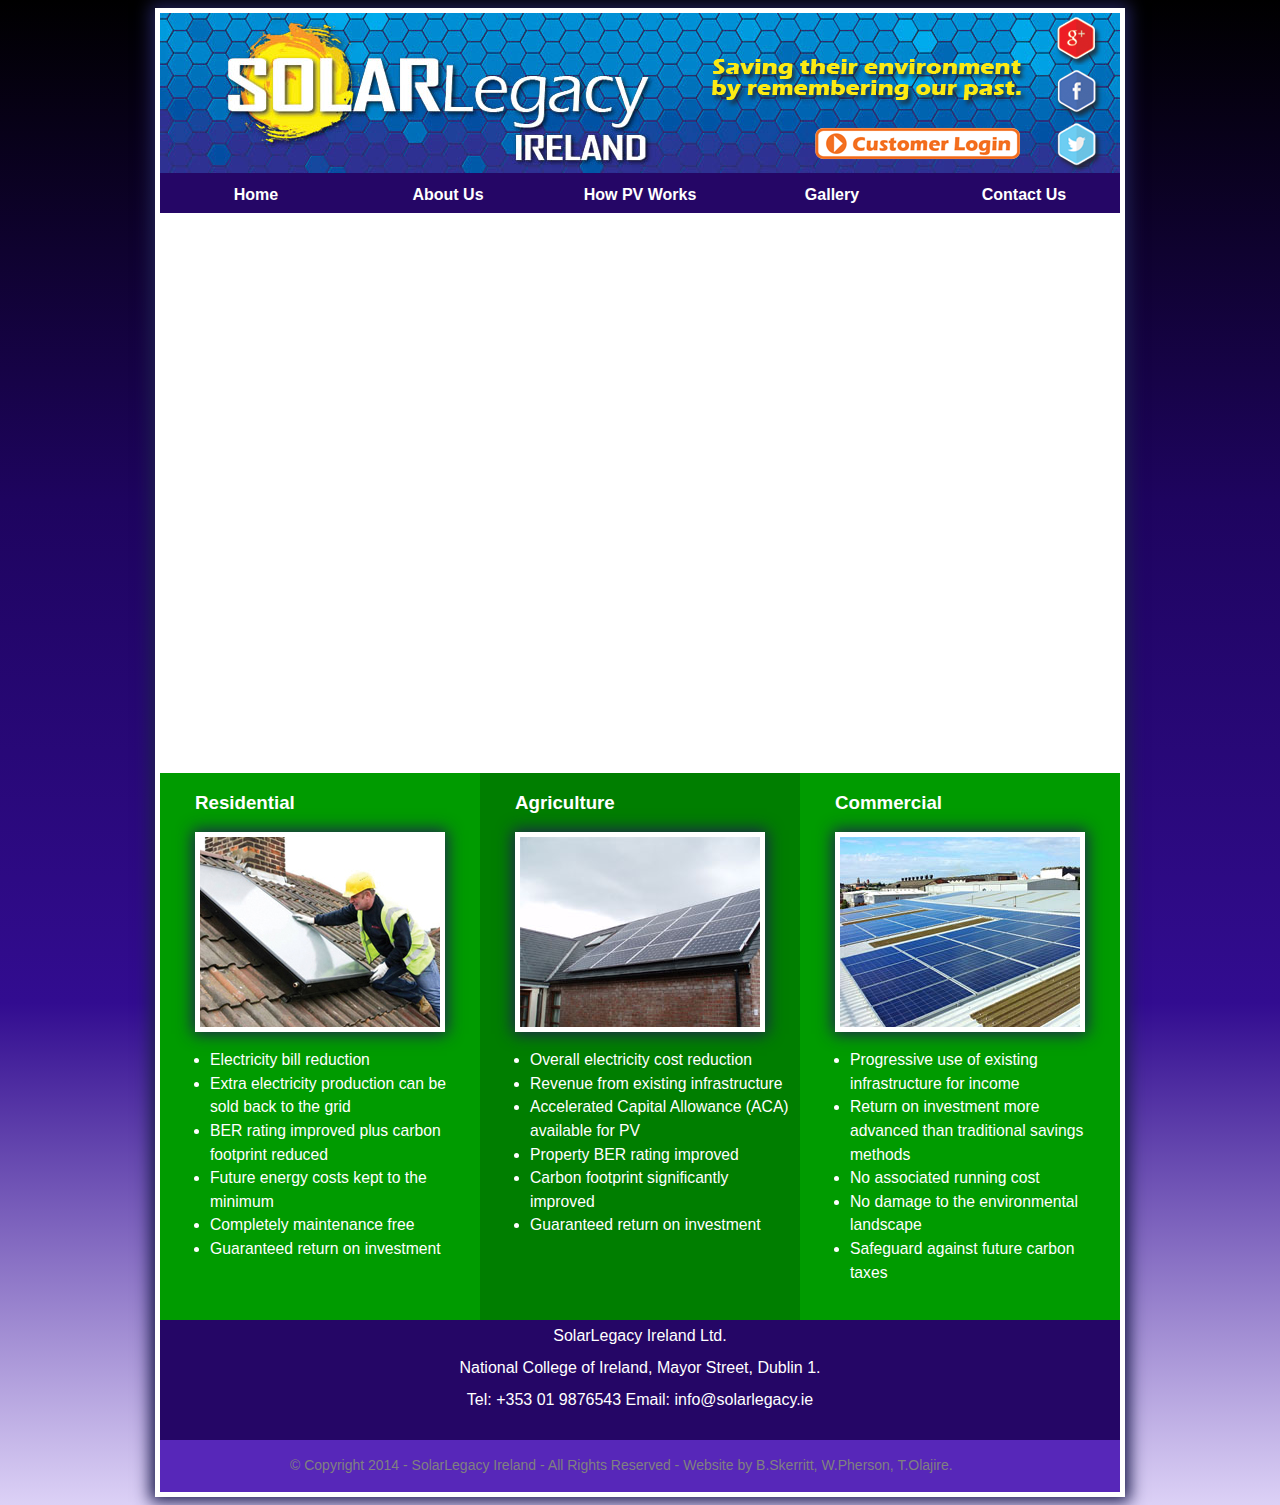
<file: index.html>
<!DOCTYPE html>
<html>
	<head>
		<title>Solar Legacy</title>
		<link rel="stylesheet" type="text/css" href="css/style.css" />		
			<!-- bjqs.css contains the *essential* css needed for the slider to work -->
			<link rel="stylesheet" href="css/bjqs.css">

			<!-- demo.css contains additional styles used to set up this demo page - not required for the slider --> 
			<link rel="stylesheet" href="css/demo.css">

			<!-- load jQuery and the plugin -->
			<script src="http://code.jquery.com/jquery-1.7.1.min.js"></script>
			<script src="js/bjqs-1.3.min.js"></script>
			<script src="js/loginpop.js"></script>			
	</head>
	<body>
		<div id="wrapper">
			<div id="one">
				<div id="logobg">
					<a href="index.html" title="home"><div id="leftspacer"></div></a>
					<div id="tagline"></div>
					<div id="cust"><a href="#login-box" class="login-window">
						<div class="container">
							<div id="content">   
								<div class="post"></div>							
								<div id="login-box" class="login-popup">
								<a href="#" class="close"><img src="images/close_pop.png" class="btn_close" title="Close Window"
								alt="Close"></img></a>
								  <form method="post" class="signin" action="#">
										<fieldset class="textbox">
										<label class="username">
										<span>Username or email</span>
										<input id="username" name="username" value="" type="text" autocomplete="on" placeholder="Username">
										</label>
										
										<label class="password">
										<span>Password</span>
										<input id="password" name="password" value="" type="password" placeholder="Password">
										</label>
										
										<button class="submit button" type="button">Sign in</button>
										
										<p>
										<a class="forgot" href="#">Forgot your password?</a>
										</p>
										
										</fieldset>
								  </form>
								</div>
							
							</div>
						</div>
					</a></div>
					<a href="https://plus.google.com" target="_blank" title="google+"><div id="goog"></div></a>
					<a href="https://www.facebook.com" target="_blank" title="facebook"><div id="face"></div></a>
					<a href="https://twitter.com/?lang=en" target="_blank" title="twitter"><div id="twit"></div></a>					
				</div>
					<nav>
						<div id="nav">
							<a href="index.html"><div id="home"><p>Home</p></div></a>
							<a href="aboutus.html"><div id="about"><p>About Us</p></div></a>
							<a href="pv.html"><div id="howpv"><p>How PV Works</p></div></a>
							<a href="gallery.html"><div id="gallery"><p>Gallery</p></div></a>
							<a href="contact.html"><div id="contact"><p>Contact Us</p></div></a>
						</div>
					</nav>
			</div>

			<div id="two">
				<div id="container">
					<!--  Outer wrapper for presentation only, this can be anything you like -->
					<div id="banner-slide">

					<!-- start Basic Jquery Slider -->
					<ul class="bjqs">
					  <li><a href=""><img src="images/sl_banner1.jpg" title="Solar panels on the farm"></a></li>
					  <li><img src="images/sl_banner2.jpg" title="Array of solar panels"></li>
					  <li><img src="images/sl_banner3.jpg" title="Workers on the solar farm"></li>
					</ul>
					<!-- end Basic jQuery Slider -->

					</div>
					<!-- End outer wrapper -->
				  
					<!-- attach the plug-in to the slider parent element and adjust the settings as required -->
					<script class="secret-source">
					jQuery(document).ready(function($) {
					  
					  $('#banner-slide').bjqs({
						animtype      : 'slide',
						height        : 500,
						width         : 960,
						responsive    : true,
						randomstart   : true,
						showmarkers : false,
						usecaptions : false
					  });
					  
					});
					</script>
				</div>
			</div>
			<div id="three">
				<div id="box1">
					<div id="titlebox"><h3 id="title">Residential</h3></div>
					<div id="img1" title="Worker installing panels on a roof">
					</div>
					<div id="boxtext">
						<ul>
							<li>Electricity bill reduction</li>
							<li>Extra electricity production can be sold back to the grid</li>
							<li>BER rating improved plus carbon footprint reduced</li>
							<li>Future energy costs kept to the minimum</li>
							<li>Completely maintenance free</li>
							<li>Guaranteed return on investment</li>							
						</ul>
					</div>
				</div>
				<div id="box2">
					<div id="titlebox"><h3 id="title">Agriculture</h3></div>
					<div id="img2" title="Image of panels on a barn">
					</div>	
					<div id="boxtext">
						<ul>
							<li>Overall electricity cost reduction</li>
							<li>Revenue from existing infrastructure</li>
							<li>Accelerated Capital Allowance (ACA) available for PV</li>
							<li>Property BER rating improved</li>
							<li>Carbon footprint significantly improved</li>
							<li>Guaranteed return on investment</li>							
						</ul>
					</div>
				</div>
				<div id="box3">
					<div id="titlebox"><h3 id="title">Commercial</h3></div>				
					<div id="img3" title="Image of solar panels on roof of Tesco">
					</div>
					<div id="boxtext">
						<ul>
							<li>Progressive use of existing infrastructure for income</li>
							<li>Return on investment more advanced than traditional savings methods</li>
							<li>No associated running cost</li>
							<li>No damage to the environmental landscape</li>
							<li>Safeguard against future carbon taxes</li>							
						</ul>
					</div>					
				</div>
			</div>
			<div id="details">
				<span id="detailstyle">SolarLegacy Ireland Ltd. <br>National College of Ireland, Mayor Street, Dublin 1. <br>Tel: +353 01 9876543 Email: info@solarlegacy.ie</span>
			</div>
			<div id="footer">
				<span id="footerstyle">&#169; Copyright 2014 - SolarLegacy Ireland - All Rights Reserved - Website by B.Skerritt, W.Pherson, T.Olajire.</span>
			</div>
		</div>
	</body>
</html>
</file>
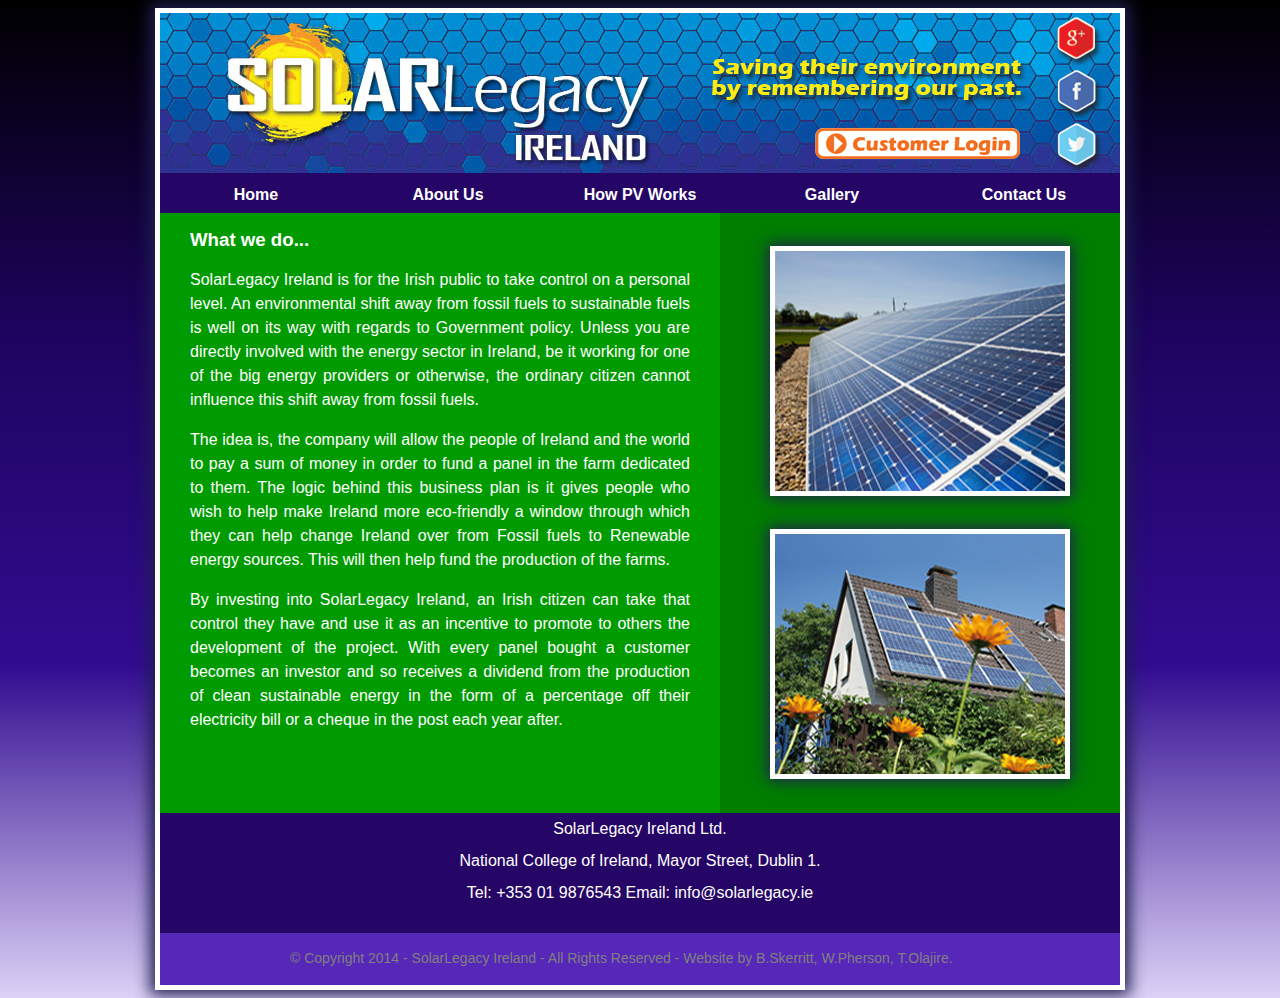
<file: aboutus.html>
<!DOCTYPE html>
<html>
	<head>
		<title>Solar Legacy</title>
		<link rel="stylesheet" type="text/css" href="css/style.css" />

			<!-- load jQuery and the plugin -->
			<script src="http://code.jquery.com/jquery-1.7.1.min.js"></script>
			<script src="js/loginpop.js"></script>
	</head>
	<body>
		<div id="wrapper">
			<div id="one">
				<div id="logobg">
					<a href="index.html" title="home"><div id="leftspacer"></div></a>
					<div id="tagline"></div>
					<div id="cust"><a href="#login-box" class="login-window">
						<div class="container">
							<div id="content">   
								<div class="post"></div>							
								<div id="login-box" class="login-popup">
								<a href="#" class="close"><img src="images/close_pop.png" class="btn_close" title="Close Window"
								alt="Close"></img></a>
								  <form method="post" class="signin" action="#">
										<fieldset class="textbox">
										<label class="username">
										<span>Username or email</span>
										<input id="username" name="username" value="" type="text" autocomplete="on" placeholder="Username">
										</label>
										
										<label class="password">
										<span>Password</span>
										<input id="password" name="password" value="" type="password" placeholder="Password">
										</label>
										
										<button class="submit button" type="button">Sign in</button>
										
										<p>
										<a class="forgot" href="#">Forgot your password?</a>
										</p>
										
										</fieldset>
								  </form>
								</div>
							
							</div>
						</div>
					</a></div>
					<a href="https://plus.google.com" target="_blank" title="google+"><div id="goog"></div></a>
					<a href="https://www.facebook.com" target="_blank" title="facebook"><div id="face"></div></a>
					<a href="https://twitter.com/?lang=en" target="_blank" title="twitter"><div id="twit"></div></a>					
				</div>
					<nav>
						<div id="nav">
							<a href="index.html"><div id="home"><p>Home</p></div></a>
							<a href="aboutus.html"><div id="about"><p>About Us</p></div></a>
							<a href="pv.html"><div id="howpv"><p>How PV Works</p></div></a>
							<a href="gallery.html"><div id="gallery"><p>Gallery</p></div></a>
							<a href="contact.html"><div id="contact"><p>Contact Us</p></div></a>
						</div>
					</nav>
			</div>

			<div id="two">
				<div id="aboutbox1">
					<div id="boxtext2">
						<h2 class="abouthead">What we do...</h2>
						<p>SolarLegacy Ireland is for the Irish public to take control on a personal level. An environmental shift away from fossil fuels to sustainable fuels is well on its way with regards to Government policy. Unless you are directly involved with the energy sector in Ireland, be it working for one of the big energy providers or otherwise, the ordinary citizen cannot influence this shift away from fossil fuels.</p>
						<p>The idea is, the company will allow the people of Ireland and the world to pay a sum of money in order to fund a panel in the farm dedicated to them. The logic behind this business plan is it gives people who wish to help make Ireland more eco-friendly a window through which they can help change Ireland over from Fossil fuels to Renewable energy sources. This will then help fund the production of the farms.</p>
						<p>By investing into SolarLegacy Ireland, an Irish citizen can take that control they have and use it as an incentive to promote to others the development of the project. With every panel bought a customer becomes an investor and so receives a dividend from the production of clean sustainable energy in the form of a percentage off their electricity bill or a cheque in the post each year after.</p>

					</div>
				</div>
				<div id="aboutbox2">
					<div id="aboutimgbox1" title="Solar panels"></div>
					<div id="aboutimgbox2" title="Solar panels on the roof of a house"></div>
				</div>		
			</div>
			<div id="details">
				<span id="detailstyle">SolarLegacy Ireland Ltd. <br>National College of Ireland, Mayor Street, Dublin 1. <br>Tel: +353 01 9876543 Email: info@solarlegacy.ie</span>
			</div>
			<div id="footer">
				<span id="footerstyle">&#169; Copyright 2014 - SolarLegacy Ireland - All Rights Reserved - Website by B.Skerritt, W.Pherson, T.Olajire.</span>
			</div>
		</div>
	</body>
</html>
</file>
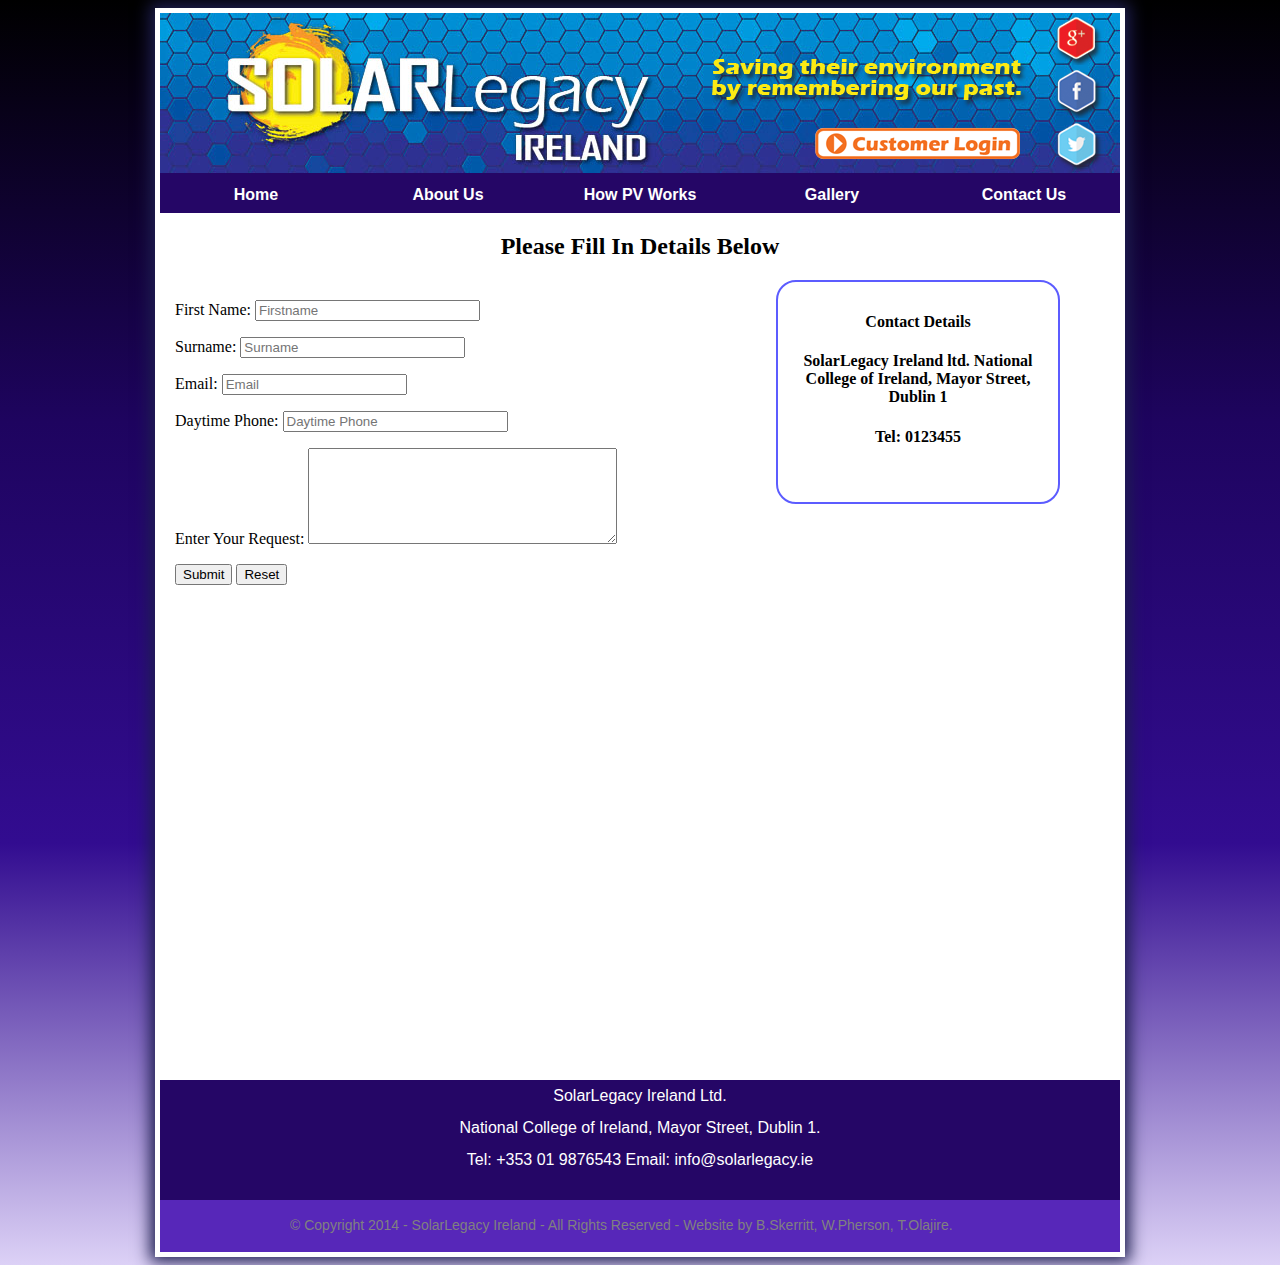
<file: contact.html>
<!DOCTYPE html>
<html>
	<head>
		<title>Solar Legacy</title>
		<link rel="stylesheet" type="text/css" href="css/style.css" />
		<link rel="stylesheet" type="text/css" href="css/style.css" />

			<!-- load jQuery and the plugin -->
			
			
			<script src="http://code.jquery.com/jquery-1.7.1.min.js"></script>
			<script src="js/loginpop.js"></script>
			
			<script type="text/javascript" src="http://maps.google.com/maps/api/js?sensor=false">
			</script>
	</head>
	<body>
		<div id="wrapper">
			<div id="one">
				<div id="logobg">
					<a href="index.html" title="home"><div id="leftspacer"></div></a>
					<div id="tagline"></div>
					<div id="cust"><a href="#login-box" class="login-window">
						<div class="container">
							<div id="content">   
								<div class="post"></div>							
								<div id="login-box" class="login-popup">
								<a href="#" class="close"><img src="images/close_pop.png" class="btn_close" title="Close Window"
								alt="Close"></img></a>
								  <form method="post" class="signin" action="#">
										<fieldset class="textbox">
										<label class="username">
										<span>Username or email</span>
										<input id="username" name="username" value="" type="text" autocomplete="on" placeholder="Username">
										</label>
										
										<label class="password">
										<span>Password</span>
										<input id="password" name="password" value="" type="password" placeholder="Password">
										</label>
										
										<button class="submit button" type="button">Sign in</button>
										
										<p>
										<a class="forgot" href="#">Forgot your password?</a>
										</p>
										
										</fieldset>
								  </form>
								</div>
							
							</div>
						</div>
					</a></div>
					<a href="https://plus.google.com" target="_blank" title="google+"><div id="goog"></div></a>
					<a href="https://www.facebook.com" target="_blank" title="facebook"><div id="face"></div></a>
					<a href="https://twitter.com/?lang=en" target="_blank" title="twitter"><div id="twit"></div></a>					
				</div>
					<nav>
						<div id="nav">
							<a href="index.html"><div id="home"><p>Home</p></div></a>
							<a href="aboutus.html"><div id="about"><p>About Us</p></div></a>
							<a href="pv.html"><div id="howpv"><p>How PV Works</p></div></a>
							<a href="gallery.html"><div id="gallery"><p>Gallery</p></div></a>
							<a href="contact.html"><div id="contact"><p>Contact Us</p></div></a>
						</div>
					</nav>
			</div>

			<div id="two">
				<div >
				<h2>Please Fill In Details Below</h2>
					<form id= "form" action="MAILTO:horltee@gmail.com" method="post" enctype="text/plain">
						<label>First Name:</label>
						<input name = "name" type = "text" size="25" placeholder="Firstname"/>
						<p><label>Surname:</label>
						<input name = "name" type = "text" size="25" placeholder="Surname"/></p>
						<p><label>Email: </label><input type="email" placeholder="Email" /></p>
						<p><label>Daytime Phone:</label>
						<input name = "name" type = "text" size="25" placeholder="Daytime Phone"/></p>
						<p><label>Enter Your Request:</label>
						<textarea name="comments" rows="6" cols="36" placeholder="Comment here">
						</textarea></p>
						<input type="submit" value="Submit">
						<input type="reset" value="Reset">
						
					</form>
				</div>
				<div id= "contact1">
					<h4>Contact Details</h4>
					<h4>SolarLegacy Ireland ltd. National College of Ireland, Mayor Street, Dublin 1</h4>
					<h4>Tel: 0123455</h4>					
				</div>
				<div style="overflow:hidden;height:380px;width:960px;">
					<div id="gmap_canvas" style="height:380px;width:960px;"></div>
						<style>#gmap_canvas img{max-width:none!important;background:none!important}</style>
							<a class="google-map-code" href="http://www.trivoo.net" id="get-map-data">www.trivoo.net</a>
				</div>
					<script type="text/javascript"> function init_map(){var myOptions = {zoom:14,center:new google.maps.LatLng(53.3491685,-6.243370599999935),
					mapTypeId: google.maps.MapTypeId.ROADMAP};map = new google.maps.Map(document.getElementById("gmap_canvas"),
					myOptions);marker = new google.maps.Marker({map: map,position: new google.maps.LatLng(53.3491685, -6.243370599999935)});
					infowindow = new google.maps.InfoWindow({content:"<b>SolarLegacy Ireland ltd. National College of Ireland,</b><br/>Mayor Street,<br/>  Dublin 1" });
					google.maps.event.addListener(marker, "click", function(){infowindow.open(map,marker);});infowindow.open(map,marker);}
					google.maps.event.addDomListener(window, 'load', init_map);
					</script>
			</div>
			<div id="details">
				<span id="detailstyle">SolarLegacy Ireland Ltd. <br>National College of Ireland, Mayor Street, Dublin 1. <br>Tel: +353 01 9876543 Email: info@solarlegacy.ie</span>
			</div>
			<div id="footer">
				<span id="footerstyle">&#169; Copyright 2014 - SolarLegacy Ireland - All Rights Reserved - Website by B.Skerritt, W.Pherson, T.Olajire.</span>
			</div>
		</div>
	</body>
</html>
</file>
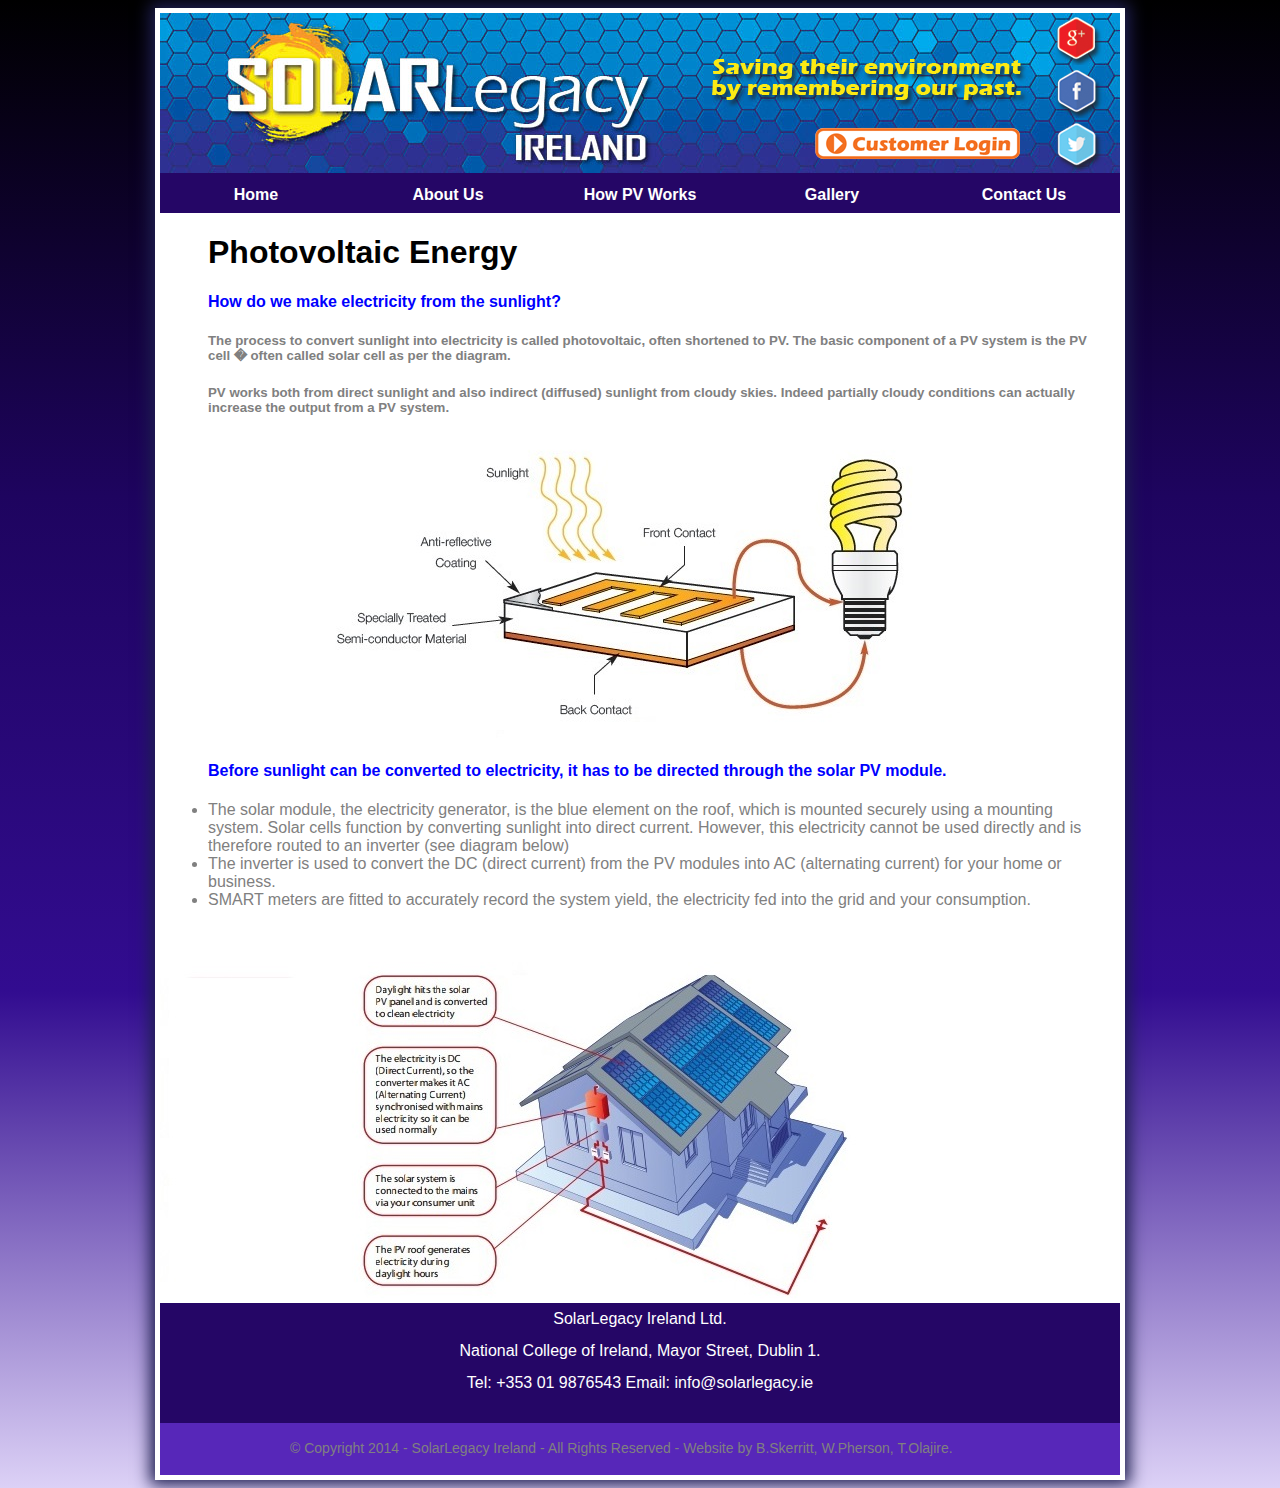
<file: pv.html>
<!DOCTYPE html>
<html>
	<head>
		<title>Solar Legacy</title>
		<link rel="stylesheet" type="text/css" href="css/style.css" />

			<!-- load jQuery and the plugin -->
			<script src="http://code.jquery.com/jquery-1.7.1.min.js"></script>
			<script src="js/loginpop.js"></script>
	</head>
	<body>
		<div id="wrapper">
			<div id="one">
				<div id="logobg">
					<a href="index.html" title="home"><div id="leftspacer"></div></a>
					<div id="tagline"></div>
					<div id="cust"><a href="#login-box" class="login-window">
						<div class="container">
							<div id="content">   
								<div class="post"></div>							
								<div id="login-box" class="login-popup">
								<a href="#" class="close"><img src="images/close_pop.png" class="btn_close" title="Close Window"
								alt="Close"></img></a>
								  <form method="post" class="signin" action="#">
										<fieldset class="textbox">
										<label class="username">
										<span>Username or email</span>
										<input id="username" name="username" value="" type="text" autocomplete="on" placeholder="Username">
										</label>
										
										<label class="password">
										<span>Password</span>
										<input id="password" name="password" value="" type="password" placeholder="Password">
										</label>
										
										<button class="submit button" type="button">Sign in</button>
										
										<p>
										<a class="forgot" href="#">Forgot your password?</a>
										</p>
										
										</fieldset>
								  </form>
								</div>
							
							</div>
						</div>
					</a></div>
					<a href="https://plus.google.com" target="_blank" title="google+"><div id="goog"></div></a>
					<a href="https://www.facebook.com" target="_blank" title="facebook"><div id="face"></div></a>
					<a href="https://twitter.com/?lang=en" target="_blank" title="twitter"><div id="twit"></div></a>					
				</div>
					<nav>
						<div id="nav">
							<a href="index.html"><div id="home"><p>Home</p></div></a>
							<a href="aboutus.html"><div id="about"><p>About Us</p></div></a>
							<a href="pv.html"><div id="howpv"><p>How PV Works</p></div></a>
							<a href="gallery.html"><div id="gallery"><p>Gallery</p></div></a>
							<a href="contact.html"><div id="contact"><p>Contact Us</p></div></a>
						</div>
					</nav>
			</div>

			<div id="two">
					<div id= pv1>
						<p>	<h1 id = "text1">Photovoltaic Energy </h1> </p>
						<p><h4 id = "text2">  How do we make electricity from the sunlight?<h4></p>

						<p><h5 id = "text3">The process to convert sunlight into electricity is called photovoltaic, often shortened to PV. 
						The basic component of a PV system is the PV cell � often called solar cell as per the diagram.<h5></p>

						<p><h5 id = "text4">PV works both from direct sunlight and also indirect (diffused) sunlight from cloudy skies. 
						Indeed partially cloudy conditions can actually increase the output from a PV system. <h5></p>
					</div>
					<div id= pv2></div>
					<div id = pv3>
					<p><h4 id = "text5">Before sunlight can be converted to electricity, it has to be directed through the solar PV module.</p></h4>
				<p>	<li id = "text6">The solar module, the electricity generator, is the blue element on the roof, which is mounted securely using a mounting system. 
					Solar cells function by converting sunlight into direct current. However, this electricity cannot 
					be used directly and is therefore routed to an inverter (see diagram below)</li>
                    <li id = "text7">The inverter is used to convert the DC (direct current) from the PV modules into AC (alternating current) for your home or business.</li>
					<li id = "text8">	SMART meters are fitted to accurately record the system yield, the electricity 
						fed into the grid and your consumption.</li></p>
					</div>
					<div id = pv4></div>
					  
			</div>
			
			<div id="details">
				<span id="detailstyle">SolarLegacy Ireland Ltd. <br>National College of Ireland, Mayor Street, Dublin 1. <br>Tel: +353 01 9876543 Email: info@solarlegacy.ie</span>
			</div>
			<div id="footer">
				<span id="footerstyle">&#169; Copyright 2014 - SolarLegacy Ireland - All Rights Reserved - Website by B.Skerritt, W.Pherson, T.Olajire.</span>
			</div>
		</div>
	</body>
</html>
</file>
<file: css/demo.css>
/* Demo CSS - You do not need this css in your own slider */

body{
	font-family: "Open Sans", helvetica, arial;
}

pre{
	font-family: "Source Code Pro", monospace;
	display: block;
	padding: 9.5px;
	margin: 0 0 10px;
	font-size: 13px;
	line-height: 20px;
	word-break: break-all;
	word-wrap: break-word;
	white-space: pre;
	white-space: pre-wrap;
	background-color: whiteSmoke;
	border: 1px solid #CCC;
	-webkit-border-radius: 4px;
	-moz-border-radius: 4px;
	border-radius: 4px;
}

h2{
	font-size: 48px;
}

pre + h2{
	margin-top: 80px;
}

#container{
	max-width:960px;
	height:420px;
	margin:0 auto;
	padding-bottom:80px;
}

#banner-fade,
#banner-slide{
	margin-bottom: 60px;
}

ul.bjqs-controls.v-centered li a{
	display:block;
	padding:10px;
	background:#fff;
	color:#000;
	text-decoration: none;
}

ul.bjqs-controls.v-centered li a:hover{
	background:#000;
	color:#fff;
}
/*
ol.bjqs-markers li a{
	padding:5px 10px;
	background:#000;
	color:#fff;
	margin:5px;
	text-decoration: none;
}
*/
ol.bjqs-markers li.active-marker a,
ol.bjqs-markers li a:hover{
	background: #999;
}

p.bjqs-caption{
	background: rgba(255,255,255,0.5);
}
</file>
<file: css/style.css>
/* Style of 'Header, Nav's and Footer', 'index page', 'aboutus page' and 'Popup JQuery form' by Bernard Skerritt x14110717 */
/* Style of 'how PV works page' and 'gallery page' and 'contact page' by Tobi Olajire x13111434 */

/* Body, Header and Nav styles start here */
body{
background: -webkit-linear-gradient(0deg, #DCD1F6, #320C90, #1E045F, #000000); /* For Safari 5.1 to 6.0 */
background: -o-linear-gradient(0deg, #DCD1F6, #320C90, #1E045F, #000000); /* For Opera 11.1 to 12.0 */
background: -moz-linear-gradient(0deg, #DCD1F6, #320C90, #1E045F, #000000); /* For Firefox 3.6 to 15 */
background: linear-gradient(0deg, #DCD1F6, #320C90, #1E045F, #000000); /* Standard syntax */
/*background-image:url("../images/solarBG4.jpg");
background-attachment: fixed;
background-repeat: repeat-x;*/
}

#wrapper{
position:relative;
overflow:auto;
background-color:white;
width:960px;
min-height:100%;
margin:0 auto;
border-style:solid;
border-width:5px;
border-color:white;
box-shadow: 0px 0px 15px 5px #1F1F51;
}

#one{
position:relative;
width:960px;
min-height:200px;
}

#logobg{
background-image:url("../images/SLheader_logo.jpg");
position:relative;
width:100%;
height:160px;
}

#leftspacer{
position:relative;
width:520px;
height:160px;
float:left;
}

#tagline{
background-image:url("../images/tagline.png");
position:relative;
width:370px;
height:110px;
float:left;
}

#cust{
background-image:url("../images/cust_off.png");
position:relative;
width:370px;
height:50px;
float:left;
}

#cust:hover{
background-image:url("../images/cust_on.png");
cursor:pointer;
}

#goog{
background-image:url("../images/goog.png");
position:relative;
width:70px;
height:52px;
float:right;
margin-top:-110px;
}

#face{
background-image:url("../images/face.png");
position:relative;
width:70px;
height:52px;
float:right;
margin-top:-57px;
}

#twit{
background-image:url("../images/twit.png");
position:relative;
width:70px;
height:52px;
float:right;
margin-top:-3px;
}

#nav{
position:relative;
background-color:black;
width:100%;
height:40px;
}

#home, #about, #howpv, #gallery, #contact{
position:relative;
background-color:#250666;
font-family:"arial", "sans-serif";
font-weight: bold;
color: white;
text-align: center;
line-height: 70%;
width:192px;
height:40px;
float:left;
cursor:pointer;
transition-duration:700ms;
}

#home:hover, #about:hover, #howpv:hover, #gallery:hover, #contact:hover{
background-color:black;
cursor:pointer;
}
/* Body, Header and Nav styles end here */

#two{
position:relative;
background-color:white;
width:960px;
min-height:500px;
}

#three{
position:relative;
background-color:#008B11;
width:960px;
min-height:460px;
}

/* index main content styles start here */

#img1, #img2, #img3{
position:relative;
width:240px;
height:190px;
border-style:solid;
border-width:5px;
border-color:white;
background-color:white;
margin:0 auto;
box-shadow: 0px 0px 15px 2px #1F1F51;
}

#img1{
background-image:url("../images/fp_pic3.jpg");
}

#img2{
background-image:url("../images/fp_pic4.jpg");
}

#img3{
background-image:url("../images/fp_pic5.jpg");
}

#box1{
position:relative;
width:320px;
min-height:547px;
background-color:#009B00;
float:left;
}

#box2{
position:relative;
width:320px;
min-height:547px;
background-color:#007E00;
float:left;
}

#box3{
position:relative;
width:320px;
min-height:547px;
background-color:#009B00;
float:left;
}

#titlebox{
position:relative;
width:250px;
min-height:20px;
margin:0 auto;
}

#title{
font-family:"arial", "sans-serif";
font-weight: bold;
color: white;
}

#boxtext{
position:relative;
width:300px;
min-height:200px;
font-family:"arial", "sans-serif";
font-size:11.8pt;
text-align: left;
line-height:150%;
color:white;
padding-left:10px;
}
/* index main content style ends here */

/* Popup JQuery style starts here */

.container {width: 200px; margin: 0 auto; overflow: hidden;}

#content {	float: left; width: 200px;}

.post { margin: 0 auto; padding-bottom: 50px; float: left; width: 200px; }

.btn-sign {
	width:460px;
	margin-bottom:20px;
	margin:0 auto;
	padding:20px;
	border-radius:5px;
	background: -moz-linear-gradient(center top, #00c6ff, #018eb6);
    background: -webkit-gradient(linear, left top, left bottom, from(#00c6ff), to(#018eb6));
	background:  -o-linear-gradient(top, #00c6ff, #018eb6);
    filter: progid:DXImageTransform.Microsoft.gradient(startColorStr='#00c6ff', EndColorStr='#018eb6');
	text-align:center;
	font-size:36px;
	color:#fff;
	text-transform:uppercase;
}

.btn-sign a { color:#fff; text-shadow:0 1px 2px #161616; }

#mask {
	display: none;
	background: #000; 
	position: fixed; left: 0; top: 0; 
	z-index:99;
	width: 100%; height: 100%;
	opacity: 0.9;
}

.login-popup{
	display:none;
	background: #333;
	padding: 10px; 	
	border: 5px solid #ddd;
	float: left;
	font-size: 1.2em;
	position: fixed;
	top: 50%; left: 50%;
	z-index: 999;
	box-shadow: 0px 0px 20px #999;
	-moz-box-shadow: 0px 0px 20px #999; /* Firefox */
    -webkit-box-shadow: 0px 0px 20px #999; /* Safari, Chrome */
	border-radius:3px 3px 3px 3px;
    -moz-border-radius: 3px; /* Firefox */
    -webkit-border-radius: 3px; /* Safari, Chrome */
}

img.btn_close {
	float: right; 
	margin: -28px -28px 0 0;
}

fieldset { 
	border:none; 
}

form.signin .textbox label { 
	display:block; 
	padding-bottom:7px; 
}

form.signin .textbox span { 
	display:block;
}

form.signin p, form.signin span { 
	color:#999; 
	font-size:11px; 
	line-height:18px;
} 

form.signin .textbox input { 
	background:#666666; 
	border-bottom:1px solid #333;
	border-left:1px solid #000;
	border-right:1px solid #333;
	border-top:1px solid #000;
	color:#fff; 
	border-radius: 3px 3px 3px 3px;
	-moz-border-radius: 3px;
    -webkit-border-radius: 3px;
	font:13px Arial, Helvetica, sans-serif;
	padding:6px 6px 4px;
	width:200px;
}

form.signin input:-moz-placeholder { color:#bbb; text-shadow:0 0 2px #000; }
form.signin input::-webkit-input-placeholder { color:#bbb; text-shadow:0 0 2px #000;  }

.button { 
	background: -moz-linear-gradient(center top, #f3f3f3, #dddddd);
	background: -webkit-gradient(linear, left top, left bottom, from(#f3f3f3), to(#dddddd));
	background:  -o-linear-gradient(top, #f3f3f3, #dddddd);
    filter: progid:DXImageTransform.Microsoft.gradient(startColorStr='#f3f3f3', EndColorStr='#dddddd');
	border-color:#000; 
	border-width:1px;
	border-radius:4px 4px 4px 4px;
	-moz-border-radius: 4px;
    -webkit-border-radius: 4px;
	color:#333;
	cursor:pointer;
	display:inline-block;
	padding:6px 6px 4px;
	margin-top:10px;
	font:12px; 
	width:214px;
}

.button:hover { background:#ddd; }

/* Popup JQuery style ends here */

/* About Us page styles start here */

#aboutbox1{
position:relative;
background-color:#009B00;
width:560px;
min-height:600px;
float:left;
}

.abouthead{
font-family:"arial", "sans-serif";
font-size:14pt;
font-weight:bolder;
text-align: justify;
color:white;
}

#boxtext2{
width:500px;
min-height:200px;
font-family:"arial", "sans-serif";
font-size:12pt;
text-align: justify;
line-height:150%;
color:white;
margin:0 auto;
}

#aboutbox2{
position:relative;
background-color:#007E00;
width:400px;
min-height:600px;
float:left;
}

#aboutimgbox1, #aboutimgbox2{
position:relative;
width:290px;
height:240px;
border-style:solid;
border-width:5px;
border-color:white;
background-color:white;
margin:0 auto;
margin-top:33px;
box-shadow: 0px 0px 15px 2px #1F1F51;
}

#aboutimgbox1{
background-image:url("../images/solarpvpanels.jpg");
}

#aboutimgbox2{
background-image:url("../images/spv_house.jpg");
}

/* About Us page styles end here */

/* How PV Works page styles start here */

#pv1{
width:960px;
height:200px;
}
#text1,#text2,#text3,#text4,#text5,#text6,#text7,#text8{
margin-left:5%;
font-family:"arial", "sans-serif";
margin-right:3%;
}
#text2,#text5{
color: blue;
text-align:left;
}
#text3,#text4,#text6,#text7,#text8{
color: grey;
}

#pv2{
background-image:url("../images/SolarLight.jpg");
width:100%;
height:306px;
}
#pv3{
width:960px;
height:200px;
}
#text5{
text-align: justify;

}
#pv4{
background-image:url("../images/SolarHouse.jpg");
width:100%;
height:341px;
}

/* How PV Works page styles end here */

/* Gallery page styles start here */

.galhead{
margin-top:0px;
padding-top:10px;
font-family:"arial", "sans-serif";
font-size: 30px;
color:black;
text-align: center;
}

.click{
font-family:"arial", "sans-serif";
font-size: 11pt;
color:black;
text-align: center;
margin-top:-10px;
}

video{
height:450px;
width:785px;
margin-left:90px;
}

#video{
width:960px;
height:580px;
margin:0 auto;
}

#pics1{
width:100%;
height:400px;

}
#pics2{
width:100%;
height:400px;
}
#GL1{
background-image:url("../images/GL1.jpg");
float:left;
height:380px;
width:400px;
margin-left:5%;
}
#GL2{
background-image:url("../images/GL2.jpg");
float:right;
height:380px;
width:400px;
margin-right:5%;
}
#GL3{
background-image:url("../images/GL3.jpg");
float:right;
height:380px;
width:400px;
margin-right:5%;
}
#GL4{
background-image:url("../images/GL4.jpg");
float:left;
height:380px;
width:400px;
margin-left:5%;
}

/* Gallery page styles end here */

/* Contact page style starts here */

#form{
margin-left:15px;
margin-top:20px;
width:600px;
height:400px;
float:left;
}
#contact1{
border: 2px solid #5C5CFF;
margin-right:60px;
width:260px;
height:200px;
float:right;
border-radius:20px;
position:relative;
padding:10px;
}
#googleMap{
width:100%;
height:380px;
position:relative;
}

h2, h4{
    text-align: center;
}

/* Contact page styles end here */

/* Address and Footer styles start here */
#details{
position:relative;
text-align: center;
background-color:#250666;
width:960px;
min-height:120px;
float:left;
}

#detailstyle{
line-height: 200%;
font-family:"arial", "sans-serif";
font-weight: normal;
font-size:16px;
color: white;
}

#footer{
position:relative;
background-color:#5727B9;
width:960px;
min-height:52px;
float:left;
}

#footerstyle{
padding-left:130px;
line-height: 370%;
font-family:"arial", "sans-serif";
font-weight: normal;
font-size:14px;
color: grey;
}

/* Address and Footer styles end here */
</file>
<file: css/bjqs.css>
/* Basic jQuery Slider essential styles */

ul.bjqs{position:relative; list-style:none;padding:0;margin:0;overflow:hidden; display:none;}
li.bjqs-slide{position:absolute; display:none;}
ul.bjqs-controls{list-style:none;margin:0;padding:0;z-index:9999;}
ul.bjqs-controls.v-centered li a{position:absolute;}
ul.bjqs-controls.v-centered li.bjqs-next a{right:0;}
ul.bjqs-controls.v-centered li.bjqs-prev a{left:0;}
ol.bjqs-markers{list-style: none; padding: 0; margin: 0; width:100%;}
ol.bjqs-markers.h-centered{text-align: center;}
ol.bjqs-markers li{display:inline;}
ol.bjqs-markers li a{display:inline-block;}
p.bjqs-caption{display:block;width:96%;margin:0;padding:2%;position:absolute;bottom:0;}
</file>
